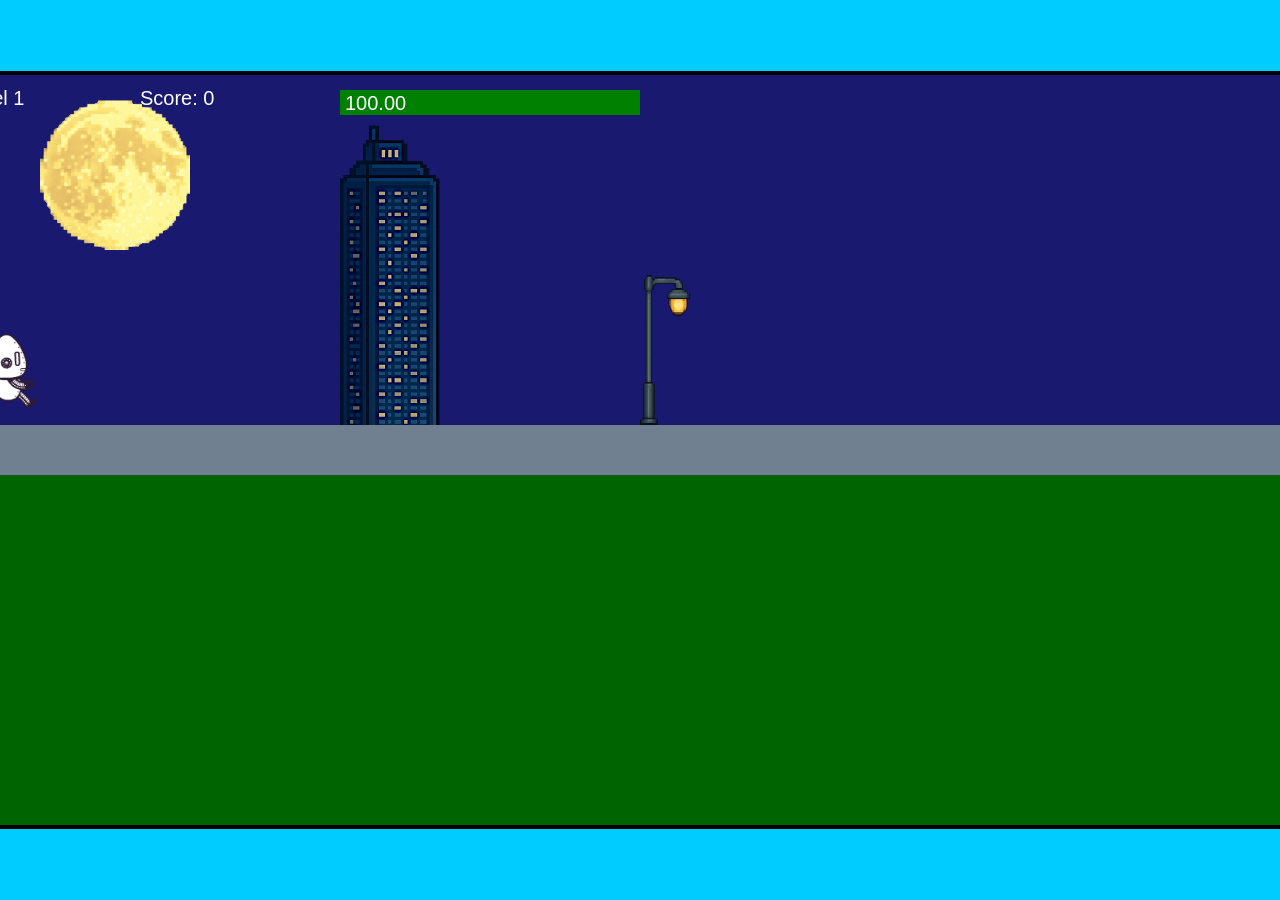
<file: fsd-projects/runtime/index.html>
<!DOCTYPE html>
<html lang="en">
  <head>
    <meta charset="UTF-8" />
    <meta name="viewport" content="width=device-width, initial-scale=1.0" />
    <title>Runtime Neo</title>
    <link rel="stylesheet" href="runtime.css" />
    <script src="https://code.jquery.com/jquery-3.1.0.js"></script>
    <script src="setup.js"></script>
    <script src="levels.js"></script>
    <script src="scenery.js"></script>
    <script src="student.js"></script>
    <script src="main.js"></script>
  </head>
  <body id="body">
    <canvas id="gameCanvas" width="1400" height="750"></canvas>
    <img id="player" src="images/halle.png" />
    <img id="projectile" src="images/projectile.png" />
    <img id="basicPlatform" src="images/interactable/basicPlatform.png" />
    <img id="spikes" src="images/interactable/spikes.png" />
    <img id="bug" src="images/interactable/bug.png" />
    <img id="healthUp" src="images/interactable/healthUp.png" />
    <img id="flag" src="images/interactable/flag.png" />
    <img id="moon" src="images/backgrounds/moon.png" />
    <img id="building" src="images/backgrounds/building.png" />
    <img id="lamp" src="images/backgrounds/lamp.png" />
  </body>
</html>
</file>
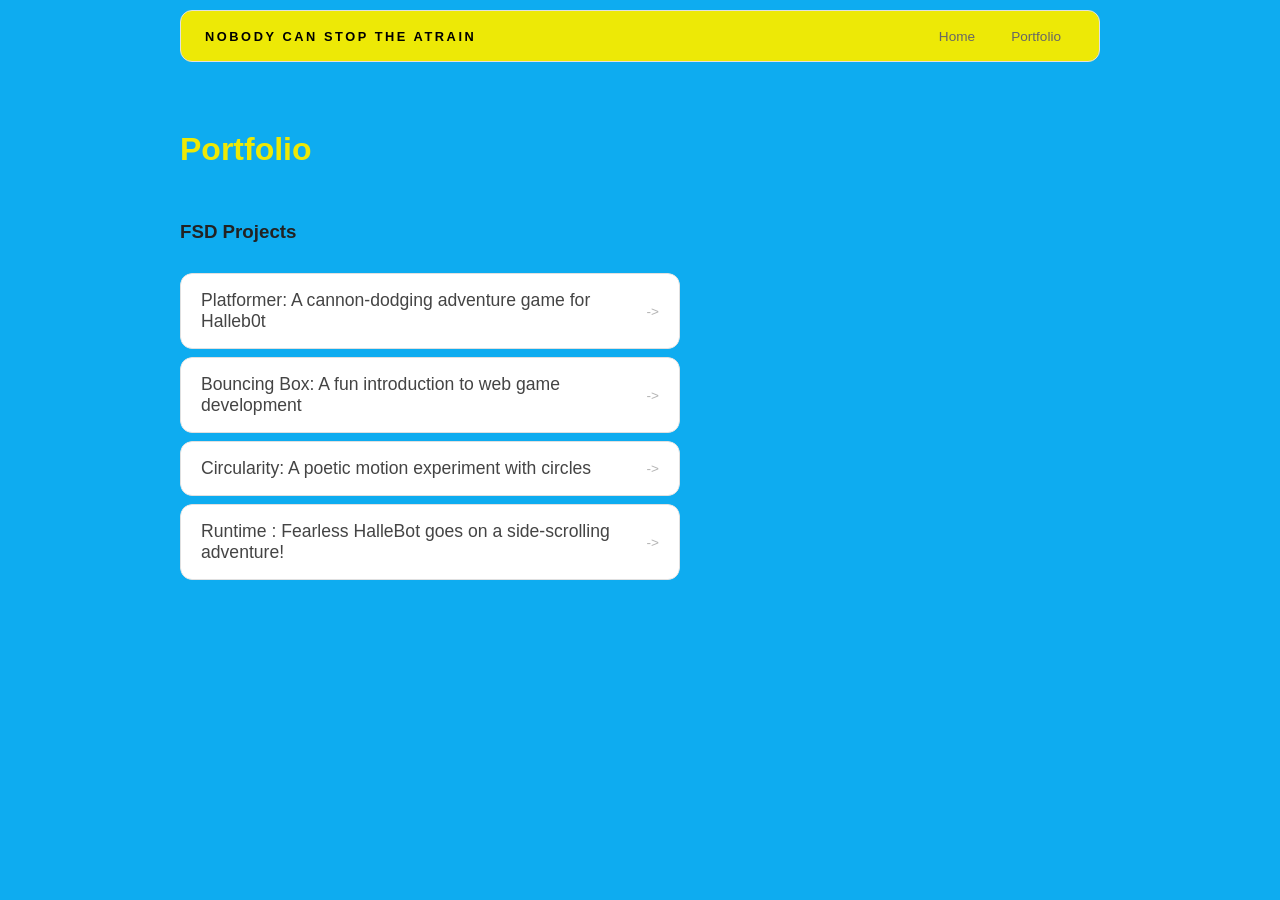
<file: portfolio.html>
<!DOCTYPE html>
<html>
  <head>
    <title>Nobody can stop the Atrain</title>
    <link rel="stylesheet" href="style.css"/>
  </head>

  <body>
    <!-- All content goes here -->
    <div id="all-contents">
      <nav>
      <h1>Nobody can stop the Atrain</h1>
      <ul id="nav-ul">
        <li class="nav-li">
          <a href="index.html">Home</a>
        </li>
        <li class="nav-li">
          <a href="portfolio.html">Portfolio</a>
        </li>

      </ul>
      
      </nav>

      <main>
        <div class="content">
          <h1>Portfolio</h1>
          <h3>FSD Projects</h3>
          <ul id="portfolio">
            <li>
            <a href="fsd-projects/platformer/">Platformer: A cannon-dodging adventure game for Halleb0t</a>
            </li>
            <li>
            <a href="fsd-projects/bouncing-box/">Bouncing Box: A fun introduction to web game development</a>
            </li>
            <li>
            <a href="fsd-projects/circularity/">Circularity: A poetic motion experiment with circles</a>
            </li>
            <li>
            <a href="fsd-projects/runtime/">Runtime : Fearless HalleBot goes on a side-scrolling adventure!</a>
          </li>



          </ul>

          <!--ASD Project will go here-->


        </div>

      </main>
    </div>
  </body>
</html>
</file>
<file: fsd-projects/runtime/runtime.css>
/* runtime.css */
/* Styles for Runtime Neo auto-runner game */

img {
  display: none;
}

#gameCanvas {
  position: absolute;
  border: 4px solid #000;
  top: 50%;
  left: 50%;
  transform: translate(-50%, -50%);
}

body {
  margin: 0;
  background-color: #00ccff;
  font-family: Arial, sans-serif;
  text-align: center;
  overflow: hidden;
}
</file>
<file: style.css>
* {
  box-sizing: border-box;
}

body {
  margin: 0;
  background: #0eacf0;
  color: #222;
  font-family: "Helvetica Neue", Arial, sans-serif;
}

#all-contents {
  max-width: 1000px;
  min-height: 10vh;
  margin: 0 auto;
  padding: 10px 40px;
}
main {
  display: grid;
  grid-template-columns: minmax(500px, 1fr) minmax(420px, 1.6fr);
  align-items: center;
  min-height: calc(10vh - 160px);
  gap: clamp(32px, 5vw, 80px);
}

.sidebar {
  width: 100%;
}

.content {
  display: flex;
  flex-direction: column;
  align-items: flex-start;
  gap: 12px;
}
h2 {
  margin: 0;
  font-size: clamp(4rem, 10vw, 7rem);
  line-height: 0.9;
  font-weight: 900;
  letter-spacing: -0.04em;
  text-transform: uppercase;
  color: #ede906;
}

.content > p {
  margin: 0;
  color: #ede906;
  font-size: 0.9rem;
  text-transform: uppercase;
  letter-spacing: 0.15em;
  line-height: 1.4;
}

#interests {
  margin-top: 32px;
  width: 100%;
}

#interests h3 {
  margin: 0 0 12px;
  font-size: 0.80rem;
  font-weight: 700;
  text-transform: uppercase;
  letter-spacing: 0.2em;
  color: #ede906;
}

#interests ul {
  list-style: none;
  margin: 0;
  padding: 0;
  display: flex;
  flex-wrap: wrap;
  gap: 8px;
}

#interests li {
  color: #000000;
  font-size: 1rem;
  font-weight: 600;
  padding: 10px 20px;
  background: #ede906;
  border: 1px solid #ddd;
  border-radius: 100px;
  transition:
    background 0.25s ease,
    color 0.25s ease,
    transform 0.25s ease;
  cursor: default;
}

#interests li:hover {
  background: #000000;
  color: #fff;
  border-color: #000;
  transform: translateY(-2px);
}


.sidebar-img {
  width: 100%;
  max-width: 760px;
  aspect-ratio:  2.8 / 7;
  object-fit: cover;
  display: block;
  border-radius: 16px;
  box-shadow: 0 8px 30px rgba(0, 0, 0, 0.12);
  transition:
    filter 0.4s ease,
    transform 0.4s ease,
    box-shadow 0.4s ease;
}

.sidebar-img:hover {
  filter: grayscale(0%);
  transform: translateY(-4px);
  box-shadow: 0 16px 40px rgba(0, 0, 0, 0.18);
}

nav {
  display: flex;
  justify-content: space-between;
  align-items: center;
  margin-bottom: 48px;
  padding: 16px 24px;
  background: #ede906;
  border: 1px solid #e0e0e0;
  border-radius: 12px;
}

nav h1 {
  margin: 0;
  font-size: 0.8rem;
  font-weight: 700;
  text-transform: uppercase;
  letter-spacing: 0.2em;
  color: #000;
}

#nav-ul {
  list-style: none;
  display: flex;
  gap: 8px;
  margin: 0;
  padding: 0;
}

.nav-li a {
  color: #666;
  text-decoration: none;
  font-size: 0.85rem;
  font-weight: 500;
  padding: 6px 14px;
  border-radius: 8px;
  transition:
    background 0.25s ease,
    color 0.25s ease;
}

.nav-li a:hover {
  background: #000;
  color: #f8f5f5;
}

/* Portfolio styles */
.content h1 {
  color: #ede906;
}

#portfolio {
  list-style: none;
  margin: 0;
  padding: 0;
  width: 100%;
  display: flex;
  flex-direction: column;
  gap: 8px;
}

#portfolio li {
  border-radius: 12px;
  overflow: hidden;
}

#portfolio a {
  display: flex;
  justify-content: space-between;
  align-items: center;
  text-decoration: none;
  color: #444;
  padding: 16px 20px;
  font-size: 1.1rem;
  font-weight: 500;
  background: #fff;
  border: 1px solid #e0e0e0;
  border-radius: 12px;
  transition: background 0.25s ease, color 0.25s ease, transform 0.25s ease;
}

#portfolio a:hover {
  background: #000;
  color: #fff;
  transform: translateX(4px);
}

#portfolio a::after {
  content: "->";
  font-size: 0.85rem;
  opacity: 0.4;
  transition: opacity 0.25s ease;
  white-space: nowrap;
}

#portfolio a:hover::after {
  opacity: 1;
}
</file>
